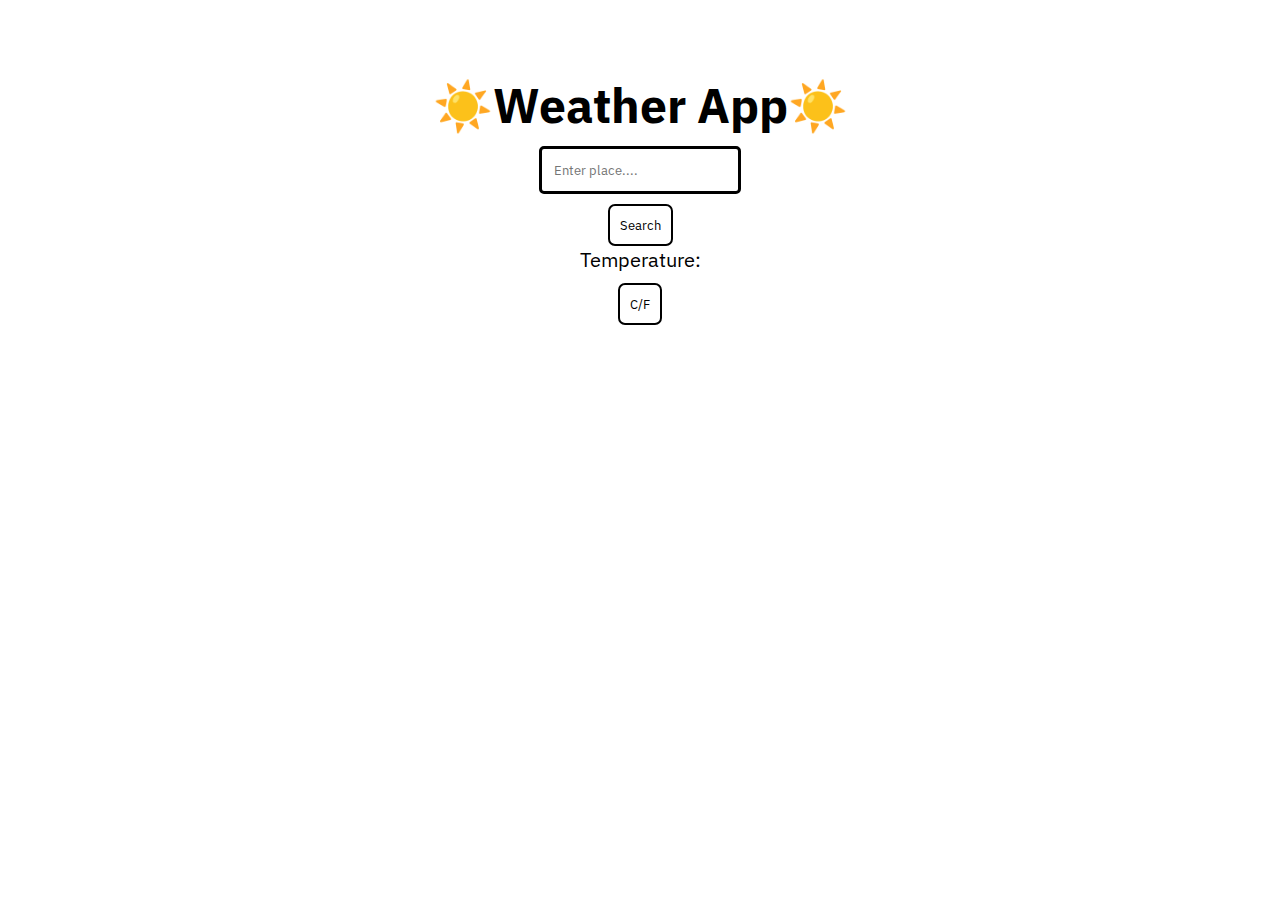
<file: index.html>
<!DOCTYPE html>
<html lang="en">
<head>
  <meta charset="UTF-8">
  <meta http-equiv="X-UA-Compatible" content="IE=edge">
  <meta name="viewport" content="width=device-width, initial-scale=1.0">
  <link rel="stylesheet" href="style.css">
  <script src="app.js" defer></script>
  <title>Weather App</title>
</head>
<body>
  <div class="flex-container">
    <div class="flex-items">
      <h1>☀️Weather App☀️</h1>
    </div>
    <div class="flex-items">
      <input id="town" type="text" placeholder="Enter place....">
    </div>
    <div class="flex-items">
      <button id="insert" onclick="retrieveLocation()">Search</button>
    </div>
    <div class="flex-items">
      <p>Temperature: <span id="celcius"></span></p>
    </div>
    <div class="flex-items">
      <button id="change" onclick="convert()">C/F</button>
    </div>
 </div>
</body>
</html>
</file>
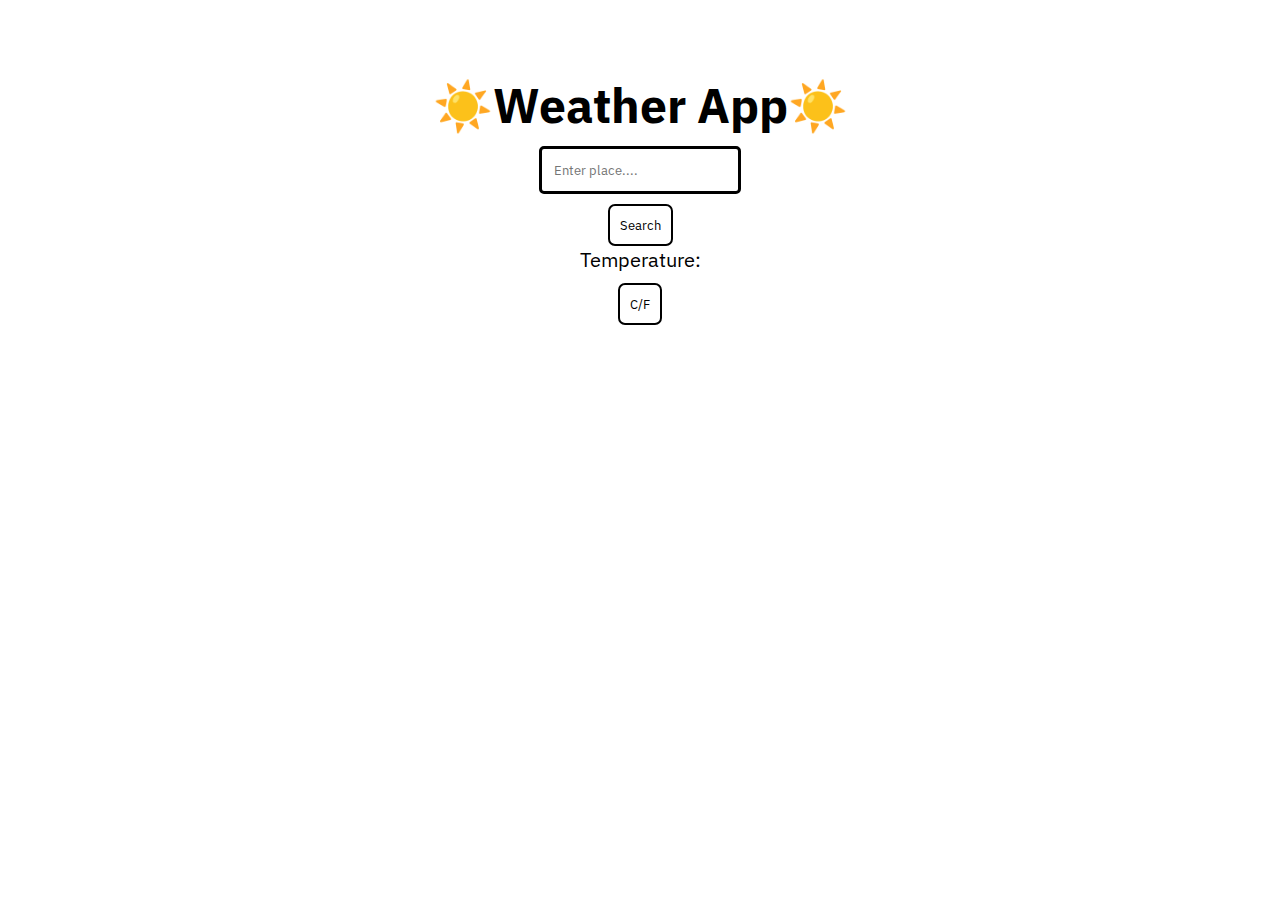
<file: page.html>
<!DOCTYPE html>
<html lang="en">
<head>
  <meta charset="UTF-8">
  <meta http-equiv="X-UA-Compatible" content="IE=edge">
  <meta name="viewport" content="width=device-width, initial-scale=1.0">
  <link rel="stylesheet" href="style.css">
  <script src="app.js" defer></script>
  <title>Weather App</title>
</head>
<body>
  <div class="flex-container">
    <div class="flex-items">
      <h1>☀️Weather App☀️</h1>
    </div>
    <div class="flex-items">
      <input id="town" type="text" placeholder="Enter place....">
    </div>
    <div class="flex-items">
      <button id="insert" onclick="retrieveLocation()">Search</button>
    </div>
    <div class="flex-items">
      <p>Temperature: <span id="celcius"></span></p>
    </div>
    <div class="flex-items">
      <button id="change" onclick="convert()">C/F</button>
    </div>
 </div>
</body>
</html>
</file>
<file: style.css>
@import url('https://fonts.googleapis.com/css2?family=IBM+Plex+Sans:wght@500&display=swap');
*{
  margin: 0;
  padding: 0;
  box-sizing: border-box;
  font-family: 'IBM Plex Sans', sans-serif;
}
body{
  display: flex;
  justify-content: center;
  height: 100vh;
}
.flex-container{
  margin-top: 3rem;
  padding: 1rem;
  width: 80%;
  height: 430px;
  display: flex;
  flex-direction: column;
  align-items: center;
  box-sizing: border-box;
}
.flex-items:nth-child(1){
  margin-top: 10px;
  font-size: 1.5rem;

}
.flex-items:nth-child(4){
  font-size: 1.25rem;
}
#town{
  padding: 12px;
  border: 3px solid black;
  border-radius: 5px;
  margin-top: 10px;
}
#town:focus{
  text-decoration: underline black;
}
#insert{
  margin-top: 10px;
  padding: 10px;
  border: 2px solid black;
  border-radius: 7px;
  background-color: transparent;
  font-family: 'IBM Plex Sans', sans-serif;
}
#change{
  margin-top: 10px;
  padding: 10px;
  border: 2px solid black;
  border-radius: 7px;
  background-color: transparent;
  font-family: 'IBM Plex Sans', sans-serif;
}
@media only screen and (max-width: 600px){
  .flex-items:nth-child(1){
    font-size: 1.15rem;
    text-align: center;
    white-space: nowrap;
  }
  .flex-items:nth-child(4){
    font-size: 1rem;
  }
}
</file>
